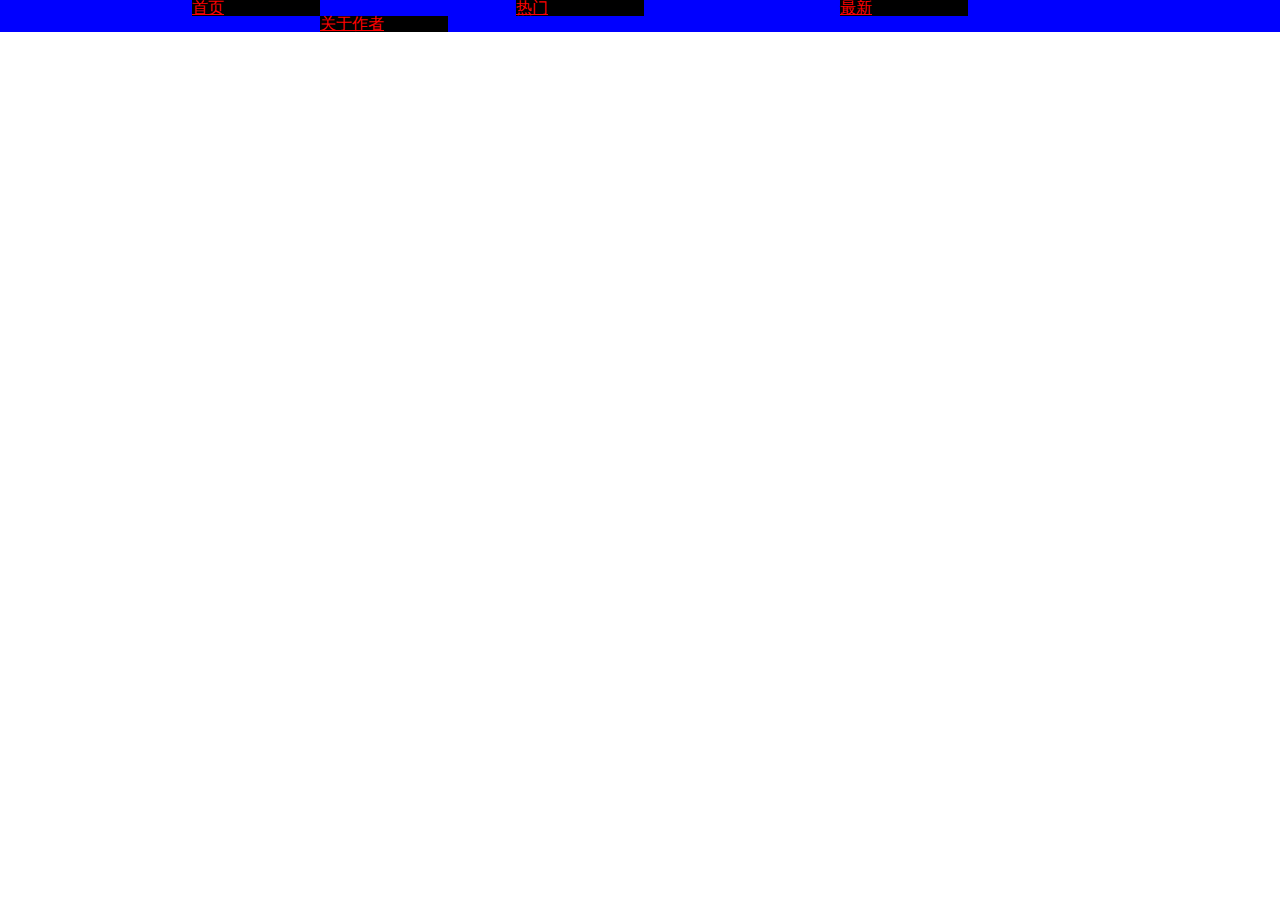
<file: html/test.html>
<!DOCTYPE html>
<html lang="en">
<head>
    <meta charset="UTF-8">
    <meta name="viewport" content="width=device-width, initial-scale=1.0">
    <title>Document</title>
    <link rel="stylesheet" href="../css/Reset.css">
    <style>
#nav{
    width: 100%;
    height: 5%;
    background-color: blue;
}

#nav ul li{
    margin-left: 15%;
    display: inline;
}
#nav ul li a{
    display: inline-block;
    color: red;
    background-color: black;
    width: 10%;
    height: 5%;
}
#nav ul li span {
    display: inline-block;
    width: 0;
    height: 100%;
    vertical-align: middle; 
}
    </style>
</head>
<body>
    <div id="nav">
        <ul>
            <li><a href="">首页</a><span></span></li>
            <li><a href="">热门</a><span></span></li>
            <li><a href="">最新</a<span></span></li>
            <li><a href="">关于作者</a><span></span></li>
        </ul>
    </div>
</body>
</html>
</file>
